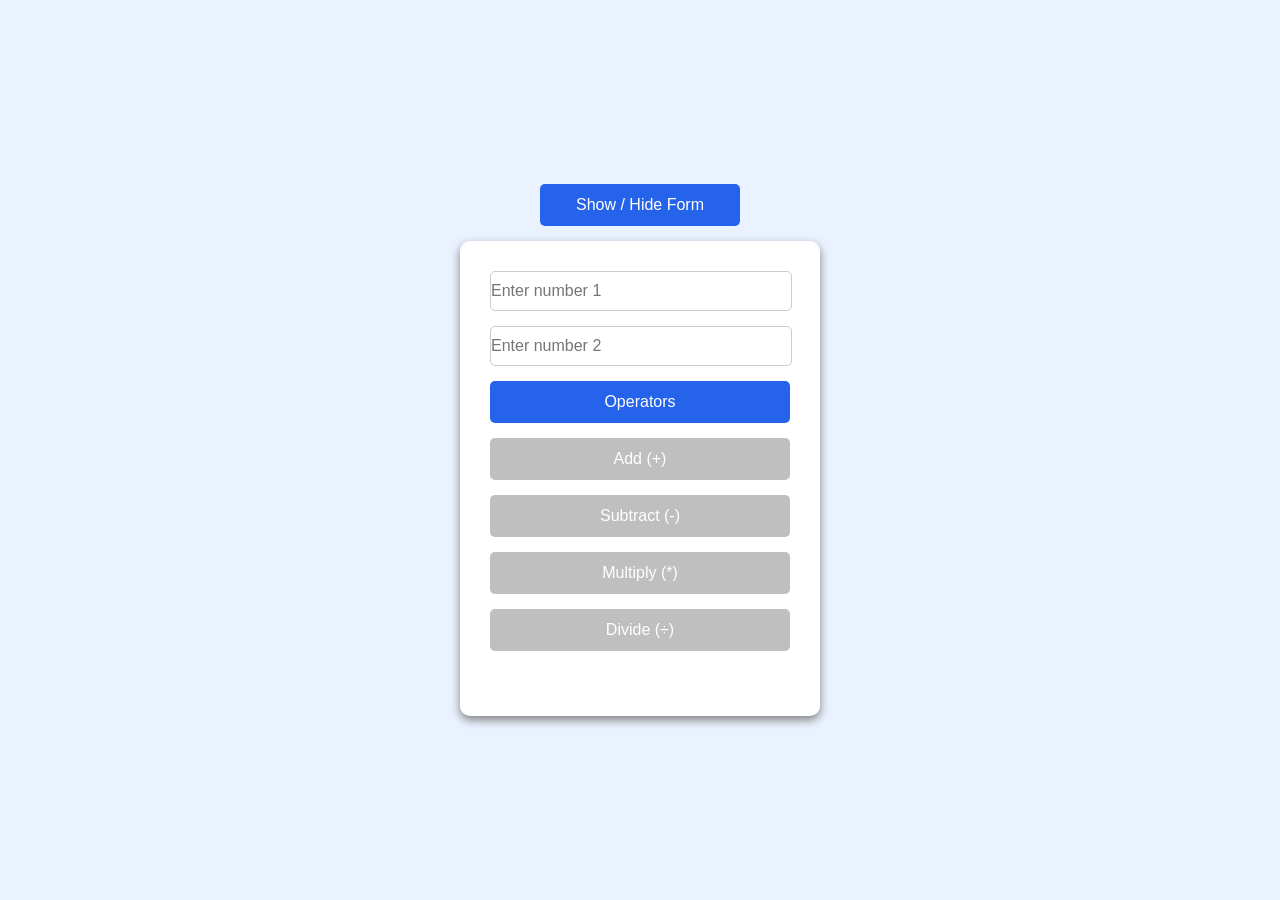
<file: index.html>
<!DOCTYPE html>
<html>
<head>
    <title>Calculator</title>
    <link href="https://fonts.googleapis.com/css2?family=Poppins:wght@400;500;600;700&display=swap" rel="stylesheet">
    <link rel="stylesheet" href="style.css">
</head>
<body>
    <button id="toggleBtn" onclick="toggleForm()">Show / Hide Form</button>
    <div class="calculator-form" id="calculationForm">

        <input type="number" id="num1" placeholder="Enter number 1">

        <input type="number" id="num2" placeholder="Enter number 2">
        <button onclick="toggleOperators()">Operators</button>
        <div id="operatorButtons" class="operator-buttons">
            <button onclick="calculate('+')" disabled>Add (+)</button>
            <button onclick="calculate('-')" disabled>Subtract (-)</button>
            <button onclick="calculate('*')" disabled>Multiply (*)</button>
            <button onclick="calculate('/')" disabled>Divide (÷)</button>
        </div>
        <div id="result"></div>

    </div>

    <script src="Calculations.js"></script>

</body>
</html>
</file>
<file: style.css>
body {
    font-family: 'Poppins', sans-serif;
    background-color: #eaf2ff;
    display: flex;
    flex-direction: column;
    justify-content: center;
    align-items: center;
    min-height: 100vh;
    margin: 0;
}

.calculator-form {
    background-color: white;
    padding: 30px;
    border-radius: 10px;
    width: 300px;
    box-shadow: 0 4px 10px gray;
}

input {
    width: 100%;
    padding: 10px 0;
    margin-bottom: 15px;
    border: 1px solid #ccc;
    border-radius: 5px;
    font-size: 16px;
}

button {
    width: 100%;
    padding: 12px;
    background-color: #2563eb;
    color: white;
    border: none;
    border-radius: 5px;
    cursor: pointer;
    font-size: 16px;
    margin-bottom: 15px;
}

button:hover {
    background-color: #1d4ed8;
}

#toggleBtn {
    width: 200px;
}

#result {
    margin-top: 20px;
    line-height: 2;
    color: #333;
}

.hidden {
    display: none;
}

.hidden {
    display: none;
}

.operators {
    margin-top: 15px;
}

button:disabled {
    background-color: gray;
    cursor: not-allowed;
    opacity: 0.5;
}
</file>
